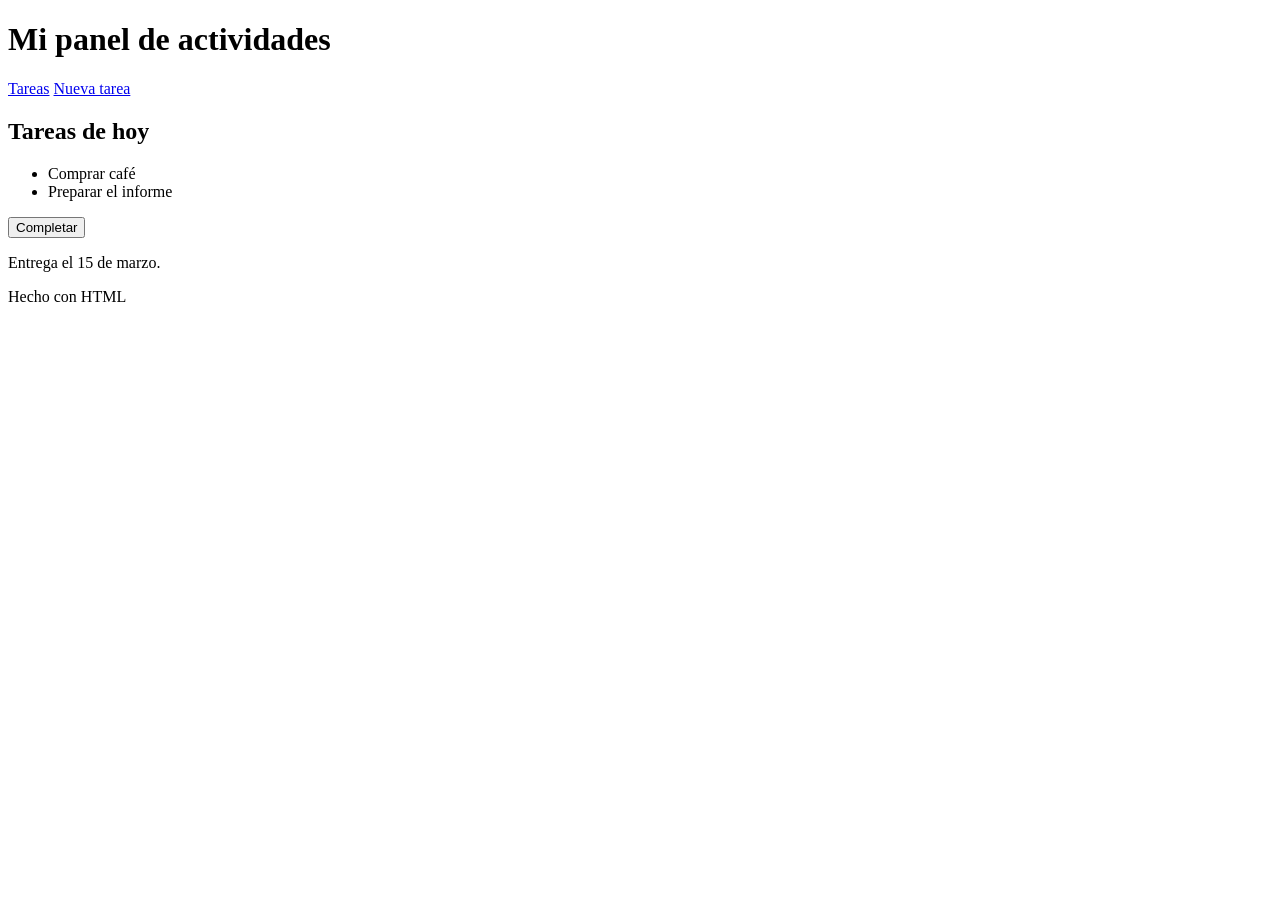
<file: modulo 1 HTML.html>
<!DOCTYPE html>
<html lang="en">
<head>
    <meta charset="UTF-8">
    <meta name="viewport" content="width=device-width, initial-scale=1.0">
    <title>Mi panel</title>
</head>
<body>
    <header>
  <h1>Mi panel de actividades</h1>
  <nav>
    <a href="#tareas">Tareas</a>
    <a href="#nueva">Nueva tarea</a>
  </nav>
</header>
<main>
  <section id="tareas">
    <h2>Tareas de hoy</h2>
    <ul>
      <li>Comprar café 
      <li>Preparar el informe</li>
    </ul>
    <button>Completar</button></li>
    <p>
      Entrega el
      <time datetime="2026-03-15">15 de marzo</time>.
    </p>
  </section>
</main>
<footer>
  <p>Hecho con HTML</p>
</footer>
</body>
</html>
</file>
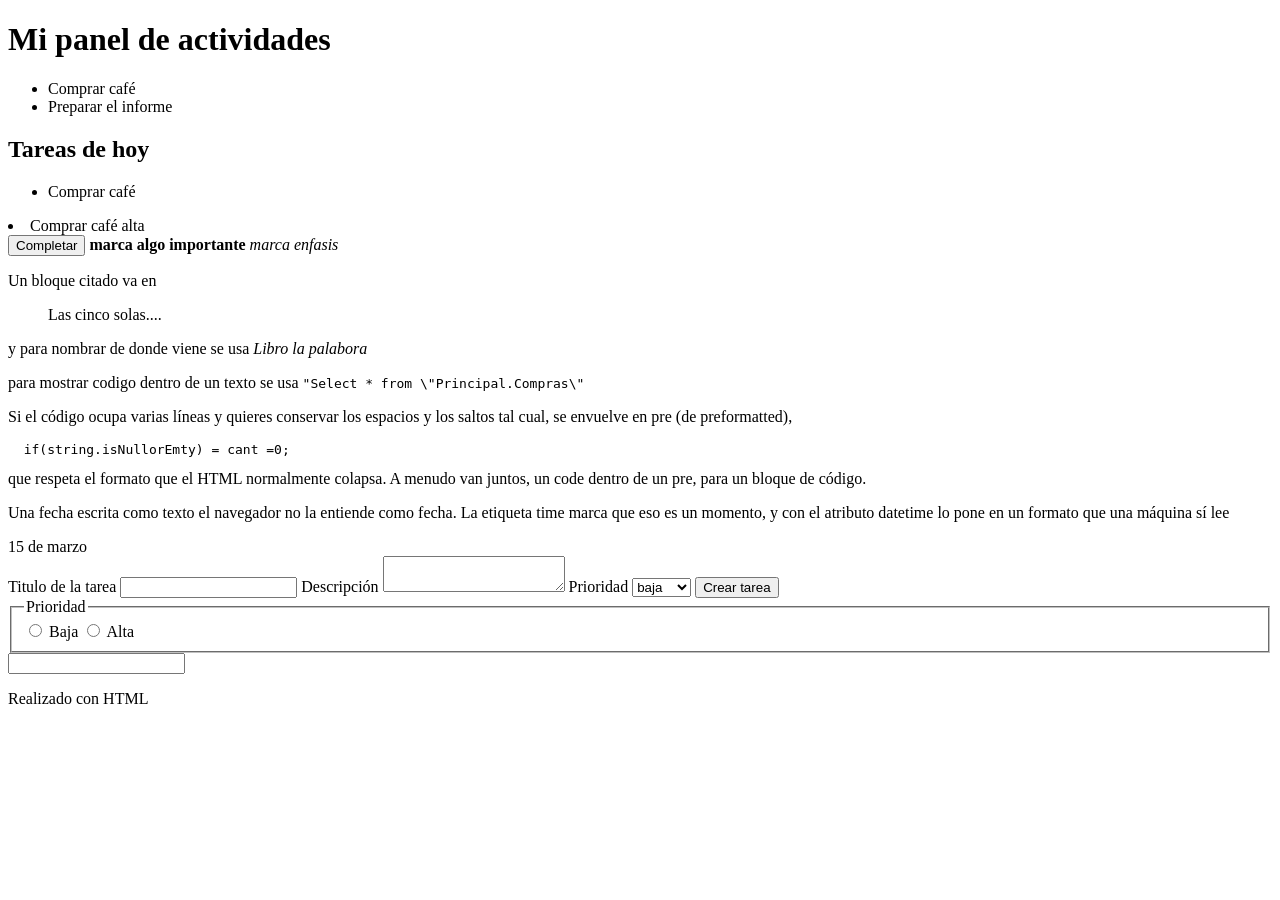
<file: pruebas.htm>
<!DOCTYPE html>
<html lang="en">
<head>
    <meta charset="UTF-8">
    <meta name="viewport" content="width=device-width, initial-scale=1.0">
    <title>Document</title>
</head>
<body>
    <header>
        <h1>Mi panel de actividades</h1>
    </header>
    <main>
        <ul>
            <li>Comprar café</li>
            <li>Preparar el informe</li>
        </ul>
    </main>

    <section>
        <h2>Tareas de hoy</h2>
        <ul>
          <li>Comprar café</li>
        </ul>
    </section>

    <li>Comprar café <span class="badge-prioridad">alta</span></li>

    <button>Completar</button>  

    <strong>marca algo importante</strong>
    <em>marca enfasis</em>

    <p>Un bloque citado va en <blockquote>Las cinco solas....</blockquote></p>
    <p>y para nombrar de donde viene se usa <cite>Libro la palabora</cite></p>
<!-- Marcarlo como cita, en vez de con un párrafo en cursiva, dice qué es ese texto, no solo cómo se ve.-->
    <!--PRE siver para conservar los espacios y los santos de linea del texto o codigo tal cual-->
    <p>para mostrar codigo dentro de un texto se usa <code>"Select * from \"Principal.Compras\"</code></p>

    <p>Si el código ocupa varias líneas y quieres conservar los espacios y los saltos tal cual, se envuelve en pre (de preformatted),<pre> <code> if(string.isNullorEmty) = cant =0;</code></pre> que respeta el formato que el HTML normalmente colapsa. A menudo van juntos, un code dentro de un pre, para un bloque de código.</p>
    
    <p>Una fecha escrita como texto el navegador no la entiende como fecha. La etiqueta time marca que eso es un momento, y con el atributo datetime lo pone en un formato que una máquina sí lee</P>
    <time datetime="2026-03-15">15 de marzo</time>

    <form action="">
        <!--Cada campo del form debe tener un label asociado y la conexión se hace atravez del 
        atributo for (del label) y id (del campo)   IMPORTANTE SIEMPRE HACER ESTO-->
        <label for="titulo">Titulo de la tarea</label>
        <input type="text" id="titulo" required maxlength="80">

        <label for="descripcion">Descripción</label>
        <textarea id="descripcion"></textarea>

        <label for="prioridad">Prioridad</label>
        <select id="prioridad">
            <option>baja</option>
            <option>media</option>
            <option>alta</option>
        </select>
        <button>Crear tarea</button>
        <!--Cuando varios campos forman un grupo con un sentido común, 
        se envuelven en un fieldset, y el título de ese grupo va en un legend:-->

        <fieldset>
            <legend>Prioridad</legend>
            <label><input type="radio" name="prioridad"> Baja</label>
            <label><input type="radio" name="prioridad"> Alta</label>
        </fieldset>

        <!-- required marca un campo como obligatorio, y el navegador no deja enviar el 
        formulario si está vacío. Y maxlength limita cuántos caracteres se pueden escribir-->
        <input type="text" id="titulo" required maxlength="80">
    </form>
    <!--px cuando quieres un tamaño exacto, rem para texto y separaciones, y % o fr cuando algo debe adaptarse al ancho.-->

    <footer>
        <p>Realizado con HTML</p>
    </footer>

    <script>
        console.log("Hola");
        console.log(maria);
    </script>
</body>
</html>
</file>
